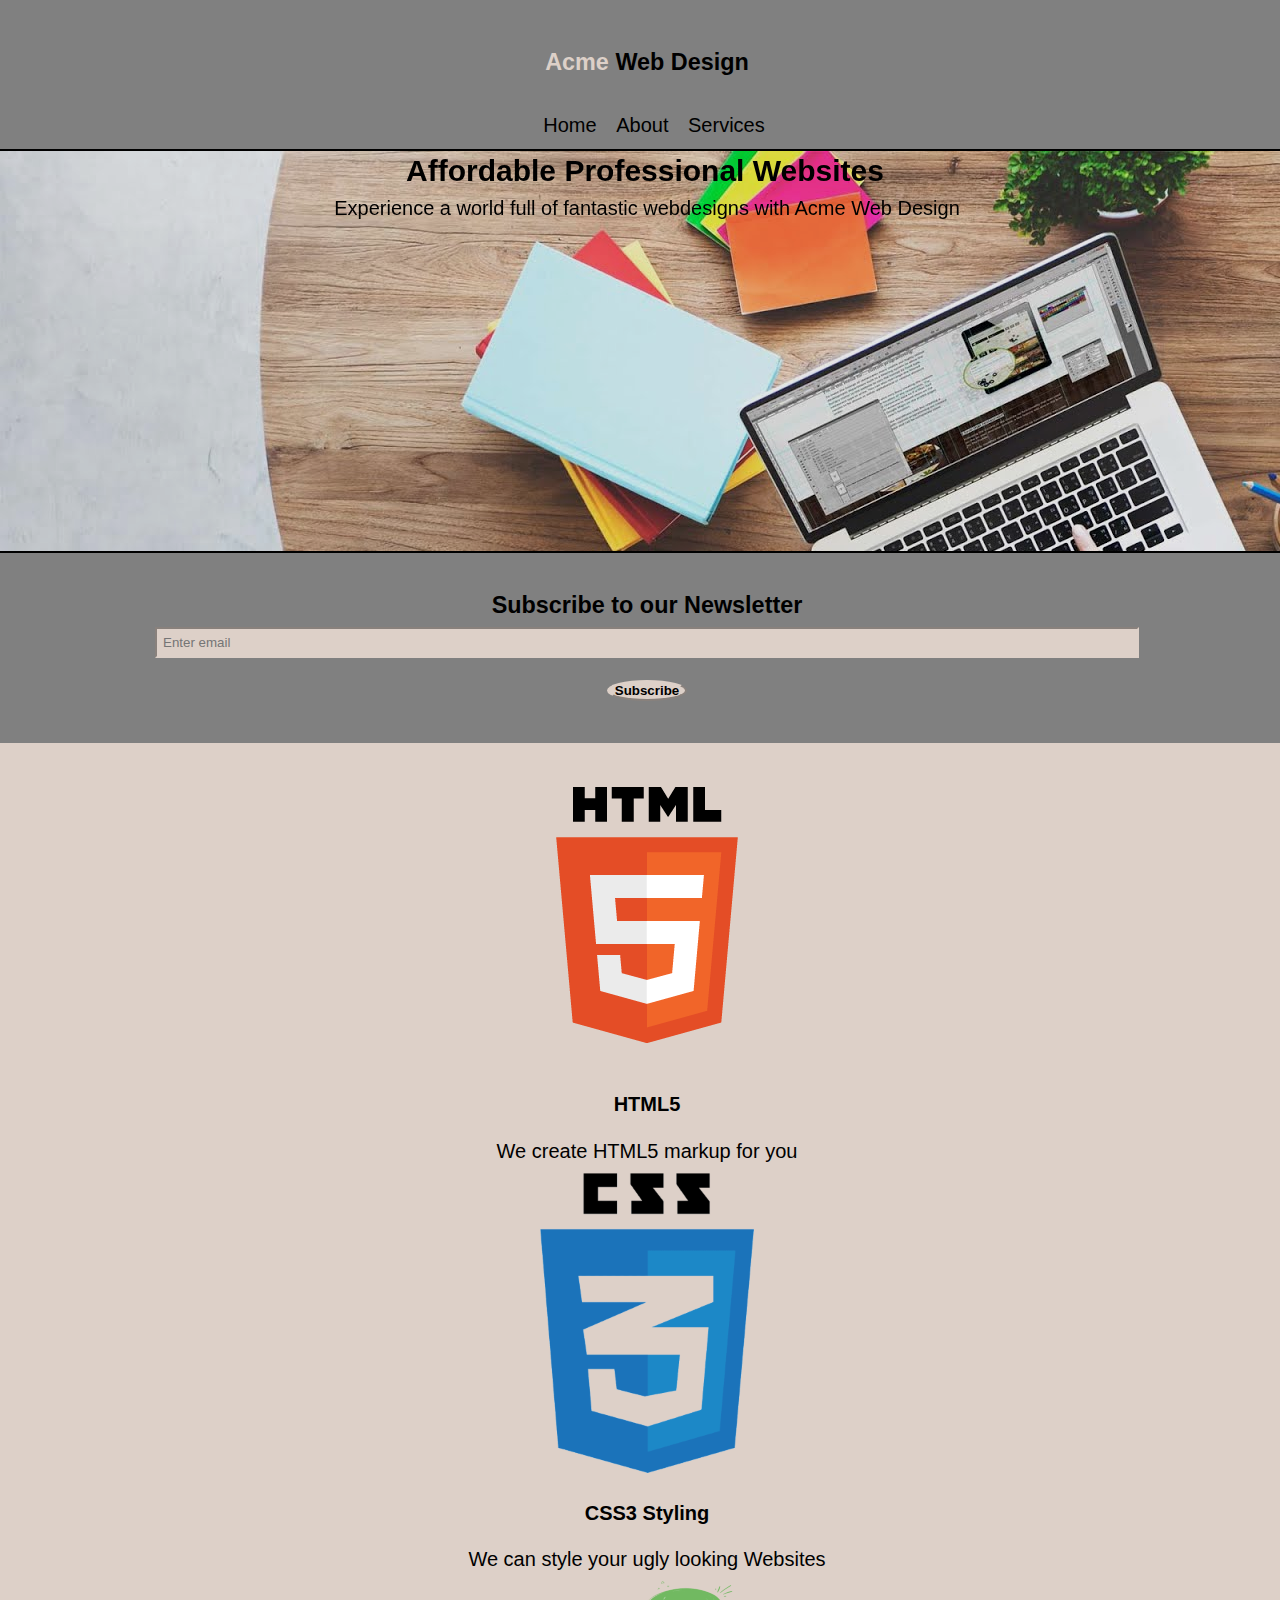
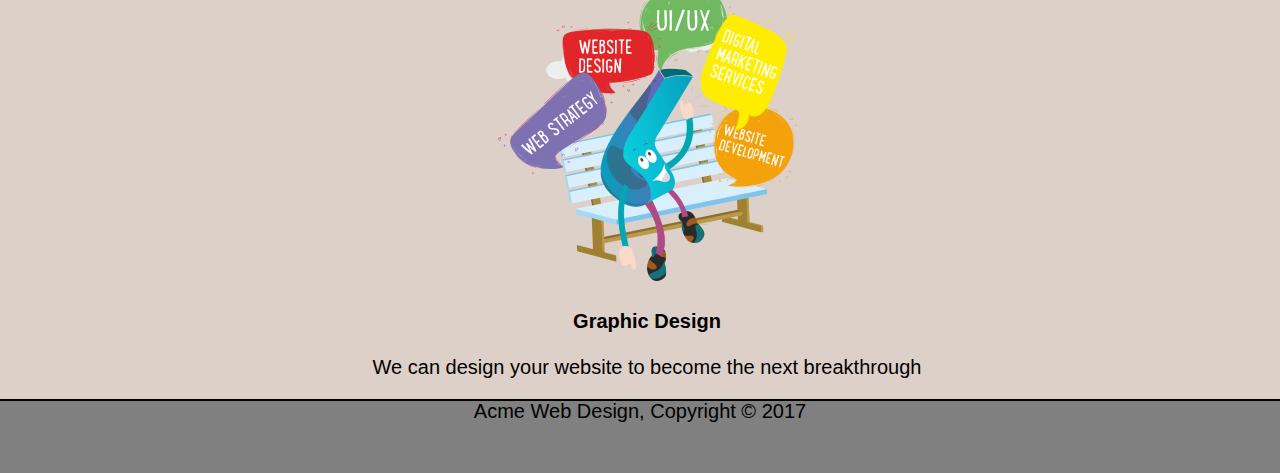
<file: index.html>
<!DOCTYPE html>
<html lang="en">
<head>
    <meta charset="UTF-8">
    <meta http-equiv="X-UA-Compatible" content="IE=edge">
    <meta name="viewport" content="width=device-width, initial-scale=1.0">
    <meta name="description" content="Affordable and professional web design">
    <meta name="keywords" content="web design, affordable web desgin, professional web design">
    <meta name="author" content="Zainab Saad">
    <title>Acme Web Design | Welcome</title>
    <link rel="stylesheet" href="./css/style.css">
</head>
<body>
    <!-- use container whereever you want the text to be in the center -->
    <header>
        <div class="container">
            <div id="branding">
                <h3><span>Acme</span>
                     Web Design</h3>
            </div>
            <nav>
                <ul>
                    <li><a href="index.html">Home</a></li>
                    <li><a href="about.html">About</a></li>
                    <li><a href="services.html">Services</a></li>
                </ul>
            </nav>
            

        </div>
    </header>

    <section id="showcase">
        <div class="container">
            <h2>Affordable Professional Websites</h2>
            <p>Experience a world full of fantastic webdesigns with Acme Web Design</p>
        </div>
    </section>

    <section id="newsletter">
        <h3>Subscribe to our Newsletter</h3>
        <form action="">
            <input type="email" placeholder="Enter email">
            <button type="submit" class="button-1">Subscribe</button>
        </form>
    </section>
    <section id="boxes">
        <div class="container">
            <div class="box">
                <img src="./images/html5.png" alt="HTML5">
                <h4>HTML5</h4>
                <p>We create HTML5 markup for you</p>
            </div>
    
            <div class="box">
                <img src="./images/css.png" alt="CSS3 Styling">
                <h4>CSS3 Styling</h4>
                <p>We can style your ugly looking Websites</p>
            </div>
    
            <div class="box">
                <img src="./images/web design.png" alt="Graphic Design">
                <h4>Graphic Design</h4>
                <p>We can design your website to become the next breakthrough</p>
            </div>
        </div>
        
    </section>
    
    
    <footer>
        <p>Acme Web Design, Copyright &copy; 2017</p>
    </footer>
    
</body>
</html>
</file>
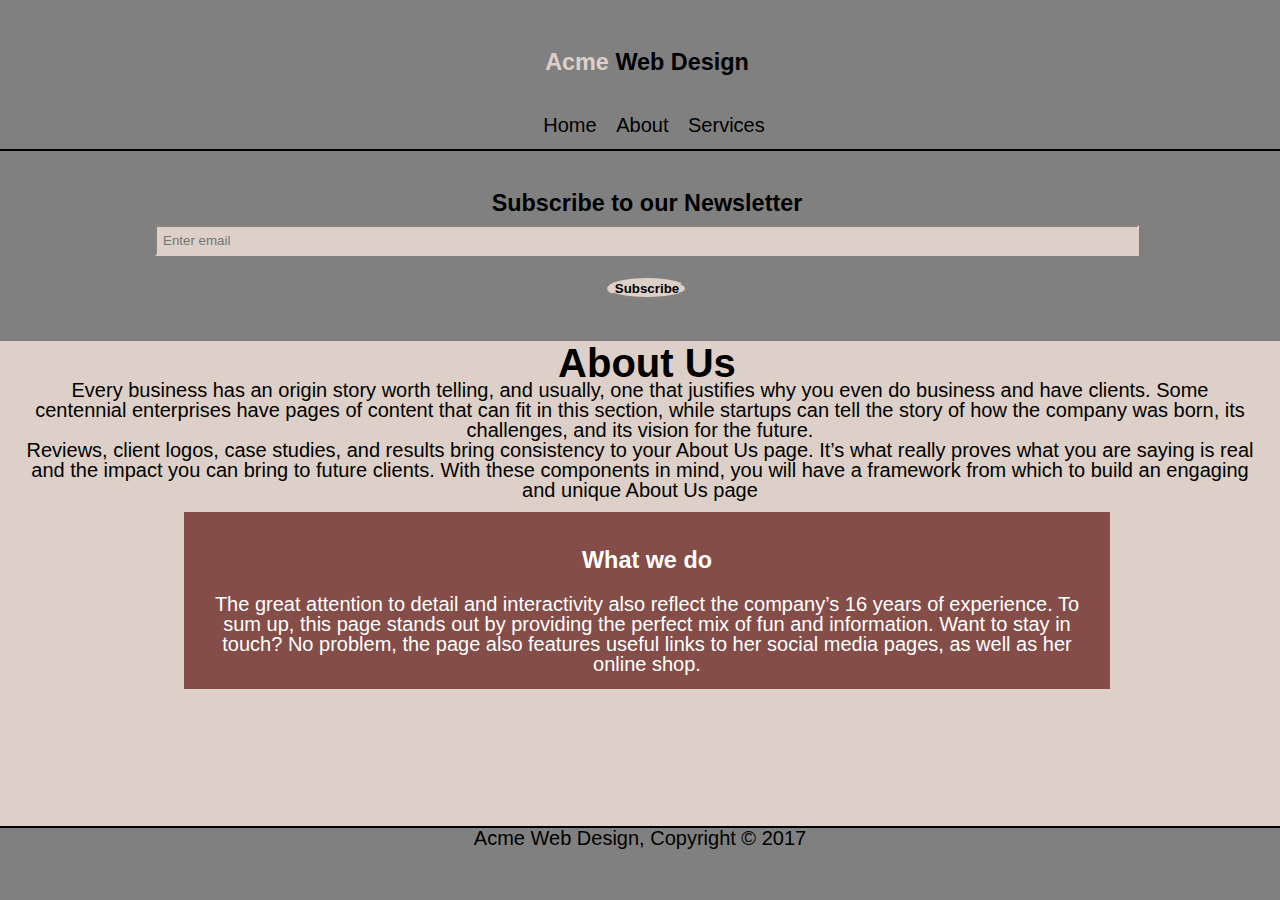
<file: about.html>
<!DOCTYPE html>
<html lang="en">
<head>
    <meta charset="UTF-8">
    <meta http-equiv="X-UA-Compatible" content="IE=edge">
    <meta name="viewport" content="width=device-width, initial-scale=1.0">
    <meta name="description" content="Affordable and professional web design">
    <meta name="keywords" content="web design, affordable web desgin, professional web design">
    <meta name="author" content="Zainab Saad">
    <title>Acme Web Design | About</title>
    <link rel="stylesheet" href="./css/style.css">
</head>
<body>
    <!-- use container whereever you want the text to be in the center -->
    <header>
        <div class="container">
            <div id="branding">
                <h3><span>Acme</span>
                     Web Design</h3>
            </div>
            <nav>
                <ul>
                    <li><a href="index.html">Home</a></li>
                    <li class="current"><a href="about.html">About</a></li>
                    <li><a href="services.html">Services</a></li>
                </ul>
            </nav>
            

        </div>
    </header>

    <section id="newsletter">
        <h3>Subscribe to our Newsletter</h3>
        <form action="">
            <input type="email" placeholder="Enter email">
            <button type="submit" class="button-1">Subscribe</button>
        </form>
    </section>


    <section id="main">
        <div class="container">
            <article id="main-col">
                <h1 class="page-title">About Us</h1>

            <p>  
                Every business has an origin story worth telling, and usually, one that justifies why you even do business and have clients.
                Some centennial enterprises have pages of content that can fit in this section, while startups can tell the story of how the company was born, its challenges, and its vision for the future.
            </p>
            <p>
                Reviews, client logos, case studies, and results bring consistency to your About Us page. It’s what really proves what you are saying is real and the impact you can bring to future clients.
                With these components in mind, you will have a framework from which to build an engaging and unique About Us page
            </p>
            </article>

            <aside id="sidebar">
                <div class="dark">

                    <h3>What we do</h3>
                    <p>
                        The great attention to detail and interactivity also reflect the company’s 16 years of experience.
                        To sum up, this page stands out by providing the perfect mix of fun and information.
                        Want to stay in touch?
                        No problem, the page also features useful links to her social media pages, as well as her online shop.
                    </p>
                </div>
            </aside>


        </div>
    </section>
    
    
    <footer>
    <p>Acme Web Design, Copyright &copy; 2017</p>
    </footer>
    
</body>
</html>
</file>
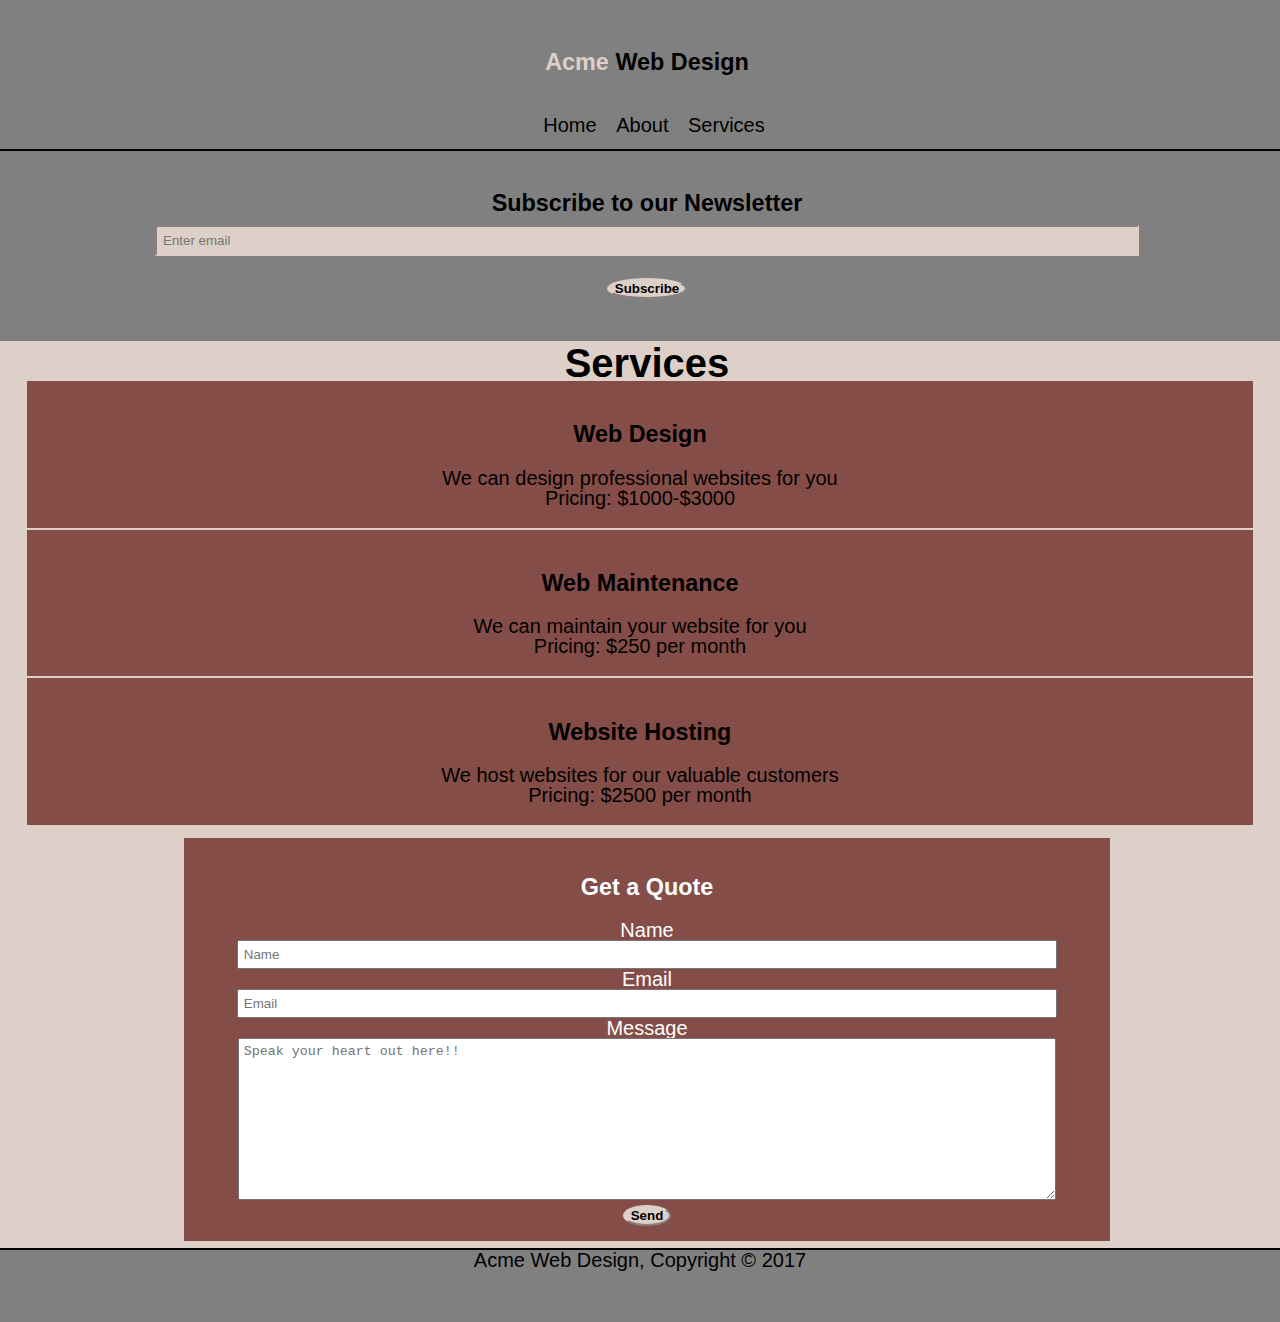
<file: services.html>
<!DOCTYPE html>
<html lang="en">
<head>
    <meta charset="UTF-8">
    <meta http-equiv="X-UA-Compatible" content="IE=edge">
    <meta name="viewport" content="width=device-width, initial-scale=1.0">
    <meta name="description" content="Affordable and professional web design">
    <meta name="keywords" content="web design, affordable web desgin, professional web design">
    <meta name="author" content="Zainab Saad">
    <title>Acme Web Design | About</title>
    <link rel="stylesheet" href="./css/style.css">
</head>
<body>
    <!-- use container whereever you want the text to be in the center -->
    <header>
        <div class="container">
            <div id="branding">
                <h3><span>Acme</span>
                     Web Design</h3>
            </div>
            <nav>
                <ul>
                    <li><a href="index.html">Home</a></li>
                    <li class="current"><a href="about.html">About</a></li>
                    <li><a href="services.html">Services</a></li>
                </ul>
            </nav>
            

        </div>
    </header>

    <section id="newsletter">
        <h3>Subscribe to our Newsletter</h3>
        <form action="">
            <input type="email" placeholder="Enter email">
            <button type="submit" class="button-1">Subscribe</button>
        </form>
    </section>


    <section id="main">
        <div class="container">
            <article id="main-col">
                <h1 class="page-title">Services</h1>

                <ul id="services">
                    <li>
                        <h3>Web Design</h3>
                        <p>We can design professional websites for you</p>
                        <p>Pricing: $1000-$3000</p>
                    </li>

                    <li>
                        <h3>Web Maintenance</h3>
                        <p>We can maintain your website for you</p>
                        <p>Pricing: $250 per month</p>
                    </li>

                    <li>
                        <h3>Website Hosting</h3>
                        <p>We host websites for our valuable customers</p>
                        <p>Pricing: $2500 per month</p>
                    </li>

                </ul>
            </article>

            <aside id="sidebar">
                <div class="dark">
                    <h3>Get a Quote</h3>
                    <form class="quote">
                        <div>
                            <label for="name">Name</label>
                            <input type="text" placeholder="Name" id="name">
                        </div>
                        <div>
                            <label for="email">Email</label>
                            <input type="email" placeholder="Email" id="email">
                        </div>
                        <div>
                            <label for="message">Message</label>
                            <textarea name="" id="message" cols="30" rows="10" placeholder="Speak your heart out here!!"></textarea>
                        </div>
                        <button class="button-1" type="submit">Send</button>
                    </form>
                </div>
            </aside>

        </div>
    </section>
    
    
    <footer>
        <p>Acme Web Design, Copyright &copy; 2017</p>
    </footer>
    
</body>
</html>
</file>
<file: css/style.css>
body{
    background-color: #DDD0C8;
    font-family: 'Trebuchet MS', 'Lucida Sans Unicode', 'Lucida Grande', 'Lucida Sans', Arial, sans-serif;
    font-size: 20px;
    font-weight: normal;
    color: black;
    line-height: 1em;
    margin: 0;
    width: 100%;
    min-height: 100vh;
    
}
.container{
    width: 100%;
    margin: auto;
    overflow: hidden;
}

.dark{
    background-color: #A38F85;  
    background-color: #854d47;
    color: white;
    padding: 15px;
    margin-top: 10px;
    margin-bottom: 10px;
}

header{
    background-color: #808080;
    border-bottom: black solid 2px;
 /*set min height for responsiveness  */
    min-height: 90px; 
    padding-top: 22px;
}


a{
    color:black;
    text-decoration: none;
}
a:hover{
    color:#DDD0C8;
}


.button-1{
    color: black;
    background-color: #DDD0C8;
    border-radius: 50%;
    border-color: #DDD0C8;
    font-weight: bold;
}


nav{
    float: right;
    padding-right: 100px;
}

nav ul{
    list-style-type: none;
}

nav li{
    display: inline;
    padding-left: 20px;
}

#branding{
    float: left;
    padding-left: 100px;
}

#branding span{
    color: #DDD0C8;
}

#showcase{
    min-height: 400px;
    background: url('../images/Web-design.jpg') no-repeat;
    filter: brightness(90%); 
    text-align: center;
    margin: auto;
    border-bottom: black solid 2px;
}

#newsletter{
    background-color: #808080;
    margin: 0;
    padding: 35px;
    min-height: 30px;
}

#newsletter h3{
    float: left;
    margin: 0;
    padding-left: 65px;
}

#newsletter form{
    float: right;
    margin: 0;
    padding-bottom: 60px;
    display: flex;
    flex-direction: row;
    padding-right: 40px;
}

#newsletter form input[type="email"]{
    padding: 6px;
    width: 80%;
    height: 40%;
    margin-right: 20px;
    background-color: #DDD0C8;
    border-color: #DDD0C8;
    color: black;
}

#boxes{
    margin-top: 50px;
}

#boxes .box{
    float: left;
    width: 30%; 
    padding: 10px;
    text-align: center;
}

/* about page --------------------------- */

#main-col{
    float: left;
    padding-left: 30px;
    width: 60%;
    padding: 30px;
    text-overflow: ellipsis;
}
#sidebar{
    float: right;
    width: 25%;
    padding-right: 30px;
}
/* end abput page ----------------------- */

/* services page ------------------------ */

ul#services li{
    list-style: none;
    background-color: #854d47;
    border: #DDD0C8 solid 1.5px;
    padding: 20px;
}

.page-title{
    padding-left: 45px;
}

aside#sidebar .quote input, aside#sidebar .quote textarea{
    width: 90%;
    padding: 5px;
}

/* end services page -------------------- */


footer{
    background-color: #808080;
    border-top: black solid 2px; 
    /* margin-top: 20px; */
    margin: auto;
    text-align: center;
    width: 100%;
    height: 8vh;
    position: sticky;
    top: 100%;
}

#about-footer{
}

/* media queries */
@media (max-width: 1280px) and (min-width: 280px) {

    header #branding, 
    header nav, 
    header nav li,
    header nav ul,
    #newsletter h3, 
    #newsletter form, 
    #button-1,
    #showcase h2,
    #showcase p,
    #boxes .box,
    #main-col,
    #main-col .page-title,
    #sidebar
    {
        float: none;
        text-align: center;
        width: 100%;
        margin: 2px;
        padding: 5px;
    }

    #showcase h2, p{
        margin: auto;
        line-height: 1em;
    }

    #boxes{
        margin: auto;
        padding: 15px;
    }

    #newsletter form{
        display: block;
    }
    
    #newsletter form input[type="email"]{
        display: block;
        margin: auto;
        margin-bottom: 20px;
    }

    #main-col{
        width: 96vw;
        text-align: center;
        margin: auto;
    }

    #main-col #services{
        margin: auto;
        margin-left: -40px;
    }

    .dark{
        width: 70vw;
        text-align: center;
        margin: auto;
    }
    .quote input{
        display: block;
        margin: auto;
    }
}
</file>
